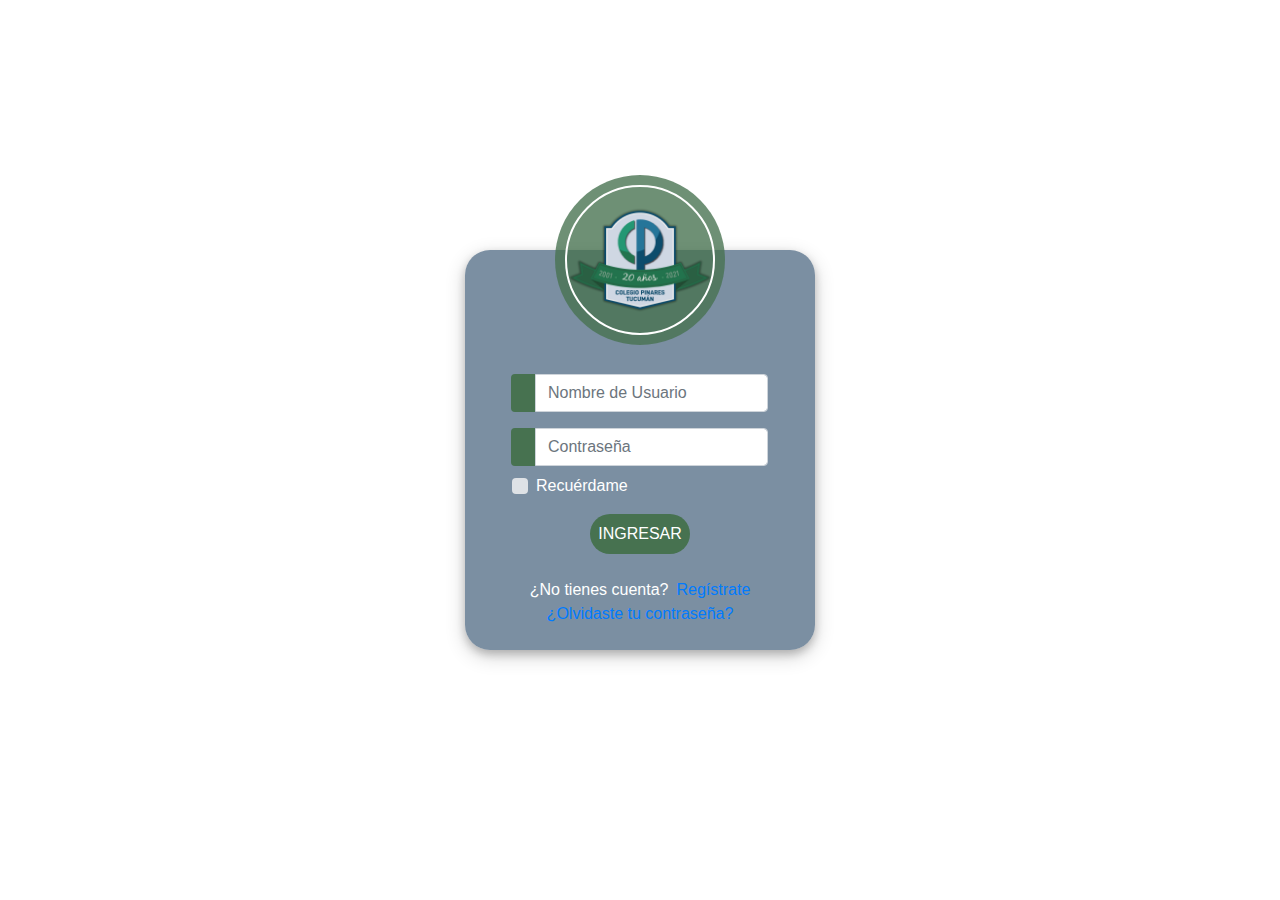
<file: login.html>
<link href="//maxcdn.bootstrapcdn.com/bootstrap/4.1.1/css/bootstrap.min.css" rel="stylesheet" id="bootstrap-css">
<script src="//maxcdn.bootstrapcdn.com/bootstrap/4.1.1/js/bootstrap.min.js"></script>
<script src="//cdnjs.cloudflare.com/ajax/libs/jquery/3.2.1/jquery.min.js"></script>

<!DOCTYPE html>
<html>
<head>
    <link rel="shortcut icon" href="./img/logo.png" />
    <title>Colegio Pinares Tucumán</title>
	<link rel="stylesheet" href="https://stackpath.bootstrapcdn.com/bootstrap/4.1.3/css/bootstrap.min.css" integrity="sha384-MCw98/SFnGE8fJT3GXwEOngsV7Zt27NXFoaoApmYm81iuXoPkFOJwJ8ERdknLPMO" crossorigin="anonymous">
	<script src="https://ajax.googleapis.com/ajax/libs/jquery/3.3.1/jquery.min.js"></script>
    <link rel="stylesheet" href="./css/styles.css" />
</head>

<body id="loginBody">
	<div class="container h-100">
		<div class="d-flex justify-content-center h-100">
			<div class="userLoginCard">
				<div class="d-flex justify-content-center">
					<div class="loginLogoContainer">
						<img src="./img/logoLogin.png" class="loginLogo" alt="Logo">
					</div>
				</div>
				<div class="d-flex justify-content-center formContainer">
					<form>
						<div class="input-group mb-3">
							<div class="input-group-append">
								<span class="input-group-text"><i class="fas fa-user"></i></span>
							</div>
							<input type="text" name="" class="form-control input_user" value="" placeholder="Nombre de Usuario">
						</div>
						<div class="input-group mb-2">
							<div class="input-group-append">
								<span class="input-group-text"><i class="fas fa-key"></i></span>
							</div>
							<input type="password" name="" class="form-control input_pass" value="" placeholder="Contraseña">
						</div>
						<div class="form-group">
							<div class="custom-control custom-checkbox">
								<input type="checkbox" class="custom-control-input" id="customControlInline">
								<label class="custom-control-label" for="customControlInline">Recuérdame</label>
							</div>
						</div>
							<div class="d-flex justify-content-center mt-3 loginContainer">
				 	<button type="button" id="loginButton" name="loginButton"><a>INGRESAR</a></button>
				   </div>
					</form>
				</div>
		
				<div class="mt-4">
					<div class="d-flex justify-content-center links">
						¿No tienes cuenta? <a href="#" class="ml-2">Regístrate</a>
					</div>
					<div class="d-flex justify-content-center links">
						<a href="#">¿Olvidaste tu contraseña?</a>
					</div>
				</div>
			</div>
		</div>
	</div>
</body>
</html>
</file>
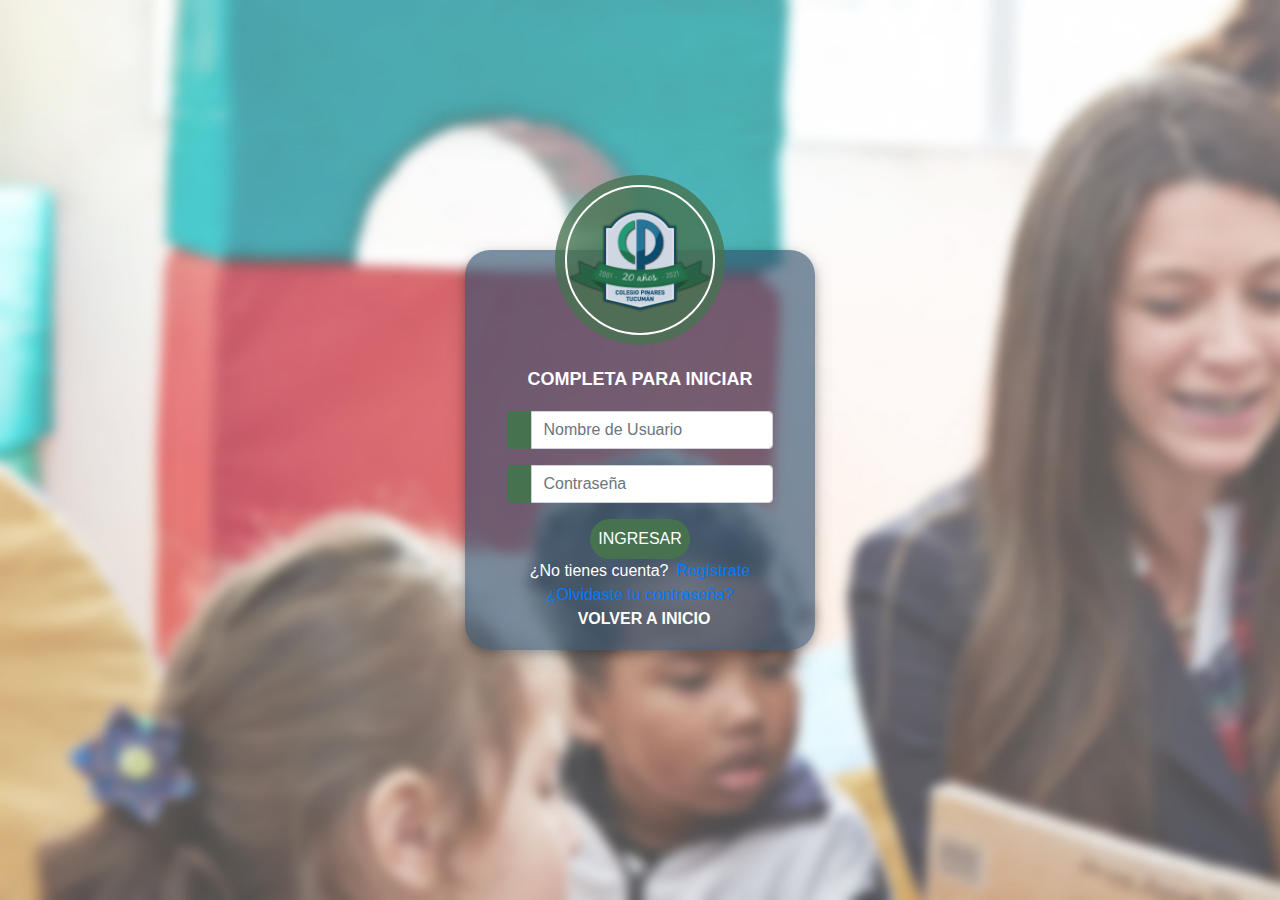
<file: login/login.html>
<link
  href="//maxcdn.bootstrapcdn.com/bootstrap/4.1.1/css/bootstrap.min.css"
  rel="stylesheet"
  id="bootstrap-css"
/>
<script src="//maxcdn.bootstrapcdn.com/bootstrap/4.1.1/js/bootstrap.min.js"></script>
<script src="//cdnjs.cloudflare.com/ajax/libs/jquery/3.2.1/jquery.min.js"></script>

<!DOCTYPE html>
<html lang="en">
  <head>
    <meta charset="UTF-8" />
    <meta http-equiv="X-UA-Compatible" content="IE=edge" />
    <meta name="viewport" content="width=device-width, initial-scale=1.0" />
    <title>Colegio Pinares Tucumán</title>
    <script src="login.js" defer></script>
    <script src="../index.js" defer></script>
    <link rel="stylesheet" href="../css/styles.css" />
    <link rel="shortcut icon" href="../img/logo.png" />
  </head>

  <body id="formBody">
    <div class="container h-100">
      <div class="d-flex justify-content-center h-100">
        <div class="userLoginCard">
          <div class="d-flex justify-content-center">
            <div class="loginLogoContainer">
              <img src="../img/logoLogin.png" class="loginLogo" alt="Logo" />
            </div>
          </div>
          <div class="d-flex justify-content-center formContainer">
            <form>
              <h1 class="mt-0" id="registerFormTitle" name="registerFormTitle">
                COMPLETA PARA INICIAR
              </h1>
              <div class="input-group mb-3">
                <div class="input-group-append">
                  <span class="input-group-text"
                    ><i class="fas fa-user"></i
                  ></span>
                </div>
                <input
                  type="text"
                  id="userName"
                  name="userName"
                  class="form-control input_user"
                  placeholder="Nombre de Usuario"
                  required
                  minlength="8"
                  maxlength="12"
                  pattern="[A-Za-z0-9]+"
                />
              </div>
              <div class="input-group mb-2">
                <div class="input-group-append">
                  <span class="input-group-text"
                    ><i class="fas fa-key"></i
                  ></span>
                </div>
                <input
                  type="password"
                  id="password"
                  name="password"
                  class="form-control input_pass"
                  placeholder="Contraseña"
                  required
				  minlength="8"
                  maxlength="12"
                  pattern="[A-Za-z0-9]+"
                />
              </div>
              <div class="form-group">

              </div>
              <div class="d-flex justify-content-center mt-3 loginContainer">
                <button
                  type="submit"
                  id="loginButton"
                  name="loginButton"
                  onclick="login()"
                >
                  <a>INGRESAR</a>
                </button>
              </div>
            </form>
          </div>

          <div class="mt-0">
            <div class="d-flex justify-content-center links">
              ¿No tienes cuenta?
              <a href="../register/register.html" class="ml-2">Regístrate</a>
            </div>
            <div class="d-flex justify-content-center links">
              <a href="#">¿Olvidaste tu contraseña?</a>
            </div>
            <div class="d-flex justify-content-center links">
              <a
                href="../index.html"
                class="ml-2"
                id="backToHome"
                name="backToHome"
                >VOLVER A INICIO</a
              >
            </div>
          </div>
        </div>
      </div>
    </div>
  </body>
</html>
</file>
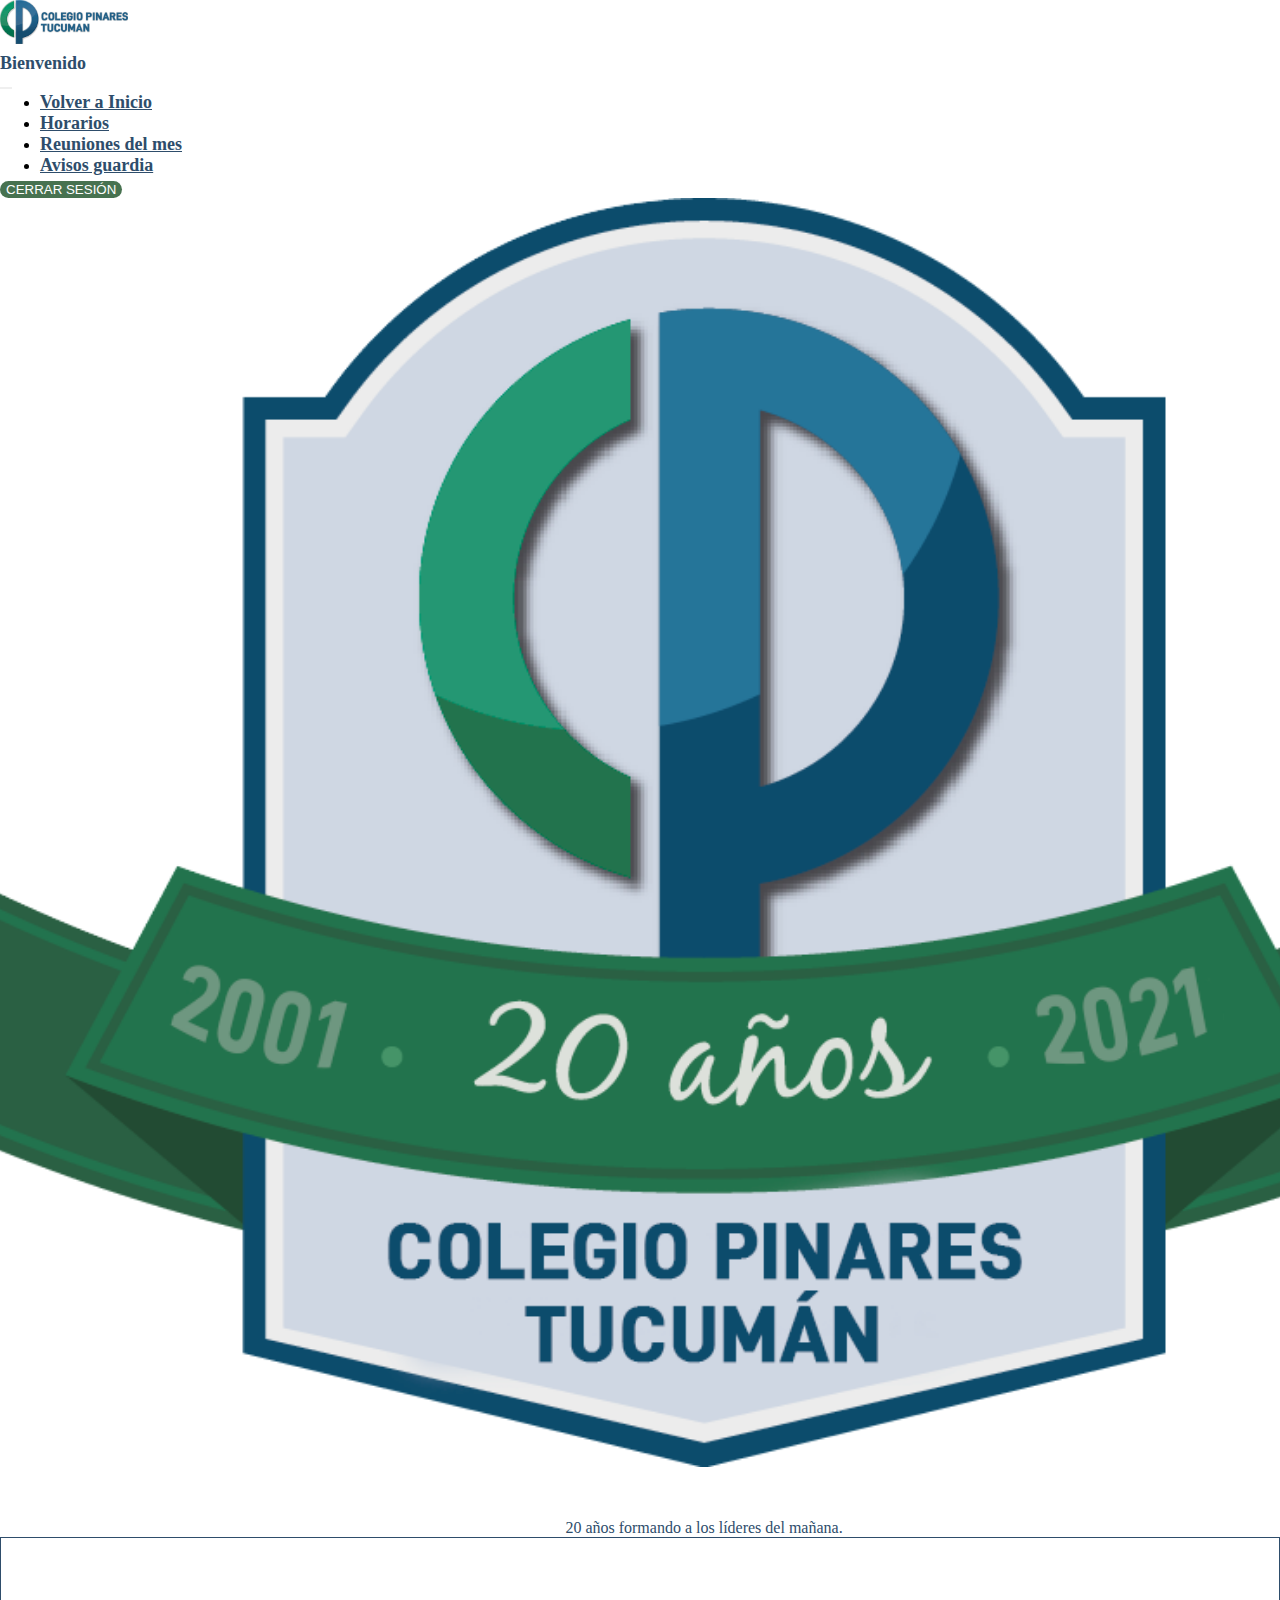
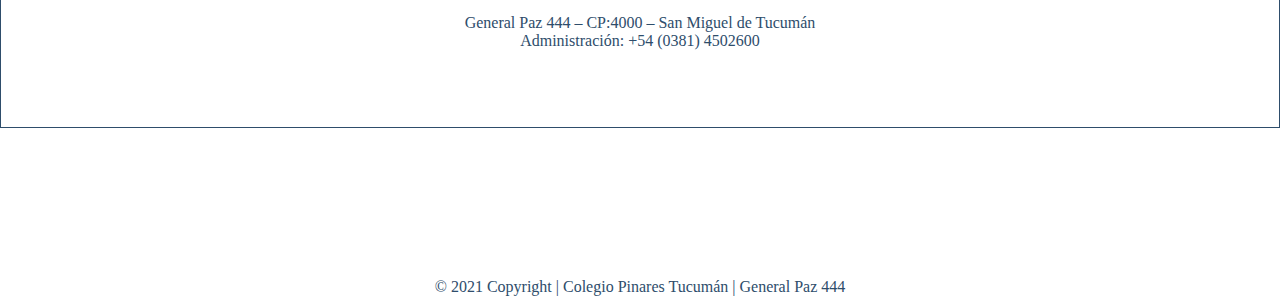
<file: nonTeaching/nonTeaching.html>
<!DOCTYPE html>
<html lang="en">
<head>
    <meta charset="UTF-8">
    <meta http-equiv="X-UA-Compatible" content="IE=edge">
    <meta name="viewport" content="width=device-width, initial-scale=1.0">
    <script src="nonTeaching.html" defer></script>
	<script src="../index.js" defer></script>
    <script defer>
        function logOut() {
          localStorage.removeItem('loggedUser')
          window.location.assign('../login/login.html')
        }
      </script>
    <link rel="shortcut icon" href="./img/logo.png" />
    <title>Colegio Pinares Tucumán</title>
    <link rel="stylesheet" href="../css/styles.css" />
    <link href="https://cdn.jsdelivr.net/npm/bootstrap@5.0.2/dist/css/bootstrap.min.css" rel="stylesheet"
    integrity="sha384-EVSTQN3/azprG1Anm3QDgpJLIm9Nao0Yz1ztcQTwFspd3yD65VohhpuuCOmLASjC" crossorigin="anonymous" />
  <link rel="stylesheet" href="https://cdnjs.cloudflare.com/ajax/libs/font-awesome/5.15.3/css/all.min.css"
    integrity="sha512-iBBXm8fW90+nuLcSKlbmrPcLa0OT92xO1BIsZ+ywDWZCvqsWgccV3gFoRBv0z+8dLJgyAHIhR35VZc2oM/gI1w=="
    crossorigin="anonymous" referrerpolicy="no-referrer" />
    <link href="https://cdn.jsdelivr.net/npm/bootstrap@5.0.1/dist/css/bootstrap.min.css" rel="stylesheet" integrity="sha384-+0n0xVW2eSR5OomGNYDnhzAbDsOXxcvSN1TPprVMTNDbiYZCxYbOOl7+AMvyTG2x" crossorigin="anonymous">
</head>

<body>
    <main>
        <header>
              <!-- Start-Navbar -->
  <nav class="navbar navbar-expand-lg shadow fixed-top py-2   bg-light ">
    <div class="container-fluid ">
      <img src="../img/logo-navbar.png" class="image-fluid" id="navbarLogo" alt="navbarLogo">
      <p class="ms-4" id="navbarText" name="navbarText">Bienvenido</p>
      <button class="navbar-toggler navbar-light" type="button " data-bs-toggle="collapse" data-bs-target="#navbarSupportedContent"
        aria-controls="navbarSupportedContent" aria-expanded="false" aria-label="Toggle navigation">
        <span class="navbar-toggler-icon"></span>
      </button>
      <div class="collapse navbar-collapse me-0" id="navbarSupportedContent">
        <ul class="navbar-nav ms-auto my-2 my-lg-0">
          <li class=" nav-item  ms-xs-0 ms-sm-0 ms-md-0 ms-lg-5 ms-xl-5   ">
            <a class="nav-link active " id="navbarText" name="navbarText" aria-current="page" href="../index.html">Volver a Inicio</a>
          </li>
          <li class="nav-item ">
            <a class="nav-link active" id="navbarText" name="navbarText" aria-current="page" href="#institutional">Horarios</a>
          </li>
          <li class="nav-item">
            <a class="nav-link active" id="navbarText" name="navbarText" href="#news">Reuniones del mes</a>
          </li>
          <li class="nav-item">
            <a class="nav-link active" id="navbarText" name="navbarText" href="#contactForm">Avisos guardia</a>
          </li>
        </ul>
        <form class="d-flex">

          <button type="button" class="btn ms-2" id="navbarButton" name="navbarButton" onclick="logOut()">
          <a>CERRAR SESIÓN</a>
        </button>
        </form>
      </div>
    </div>
    </div>
  </nav>
  <!-- End-Navbar -->
        </header>    
    </main>

    <!-- Start Footer -->
  <footer class="bg-light shadow border" style="left: 0; right: 0;">
    <div class="row container-fluid">
      <!-- Start Grid column -->
      <div class="col-md-3 col-lg-3 col-xl-3 mx-auto mb-4 mt-5">
        <div>
          <!-- Content -->
          <img src="../img/logoPinariesColor.png" class="image-fluid" id="logoFooter" alt="logoFooter">
          <p id="SchoolSlogan" name="SchoolSlogan">
            20 años formando a los líderes del mañana.
          </p>
        </div>
      </div>
      <!-- End Grid column -->

      <!-- Start Grid column -->
      <div
        class="col-md-2 col-lg-2 mt-5 col-xl-3 mx-auto text-center mb-4 d-flex justify-content-center align-items-center" id="address" name="address">
        <!-- Social media -->
        <div id="contactInfo" name="contactInfo">
          <p class="me-2" id="footerText" name="footerText">
            <i class="fas fa-map-marker-alt ms-2 me-1"></i>
            General Paz 444 – CP:4000 – San Miguel de Tucumán
          </p>
          <p class="me-2" id="footerText" name="footerText">
            <i class="fas fa-phone-alt ms-2 me-1" ></i>
            Administración: +54 (0381) 4502600
          </p>
          <section class="mb-4">

            <!-- Facebook -->
            <a class="btn btn-link btn-floating btn-lg"  id="socialFooter" name="socialFooter" href="http://facebook.com" target="_blank"
              role="button" data-mdb-ripple-color="dark"><i class="fab fa-facebook-f"></i></a>

            <!-- Twitter -->
            <a class="btn btn-link btn-floating btn-lg" id="socialFooter" name="socialFooter" href="http://twitter.com" target="_blank"
              role="button" data-mdb-ripple-color="dark"><i class="fab fa-twitter"></i></a>

            <!-- Youtube -->
            <a class="btn btn-link btn-floating btn-lg" id="socialFooter" name="socialFooter" href="http://youtube.com" target="_blank"
              role="button" data-mdb-ripple-color="dark"><i class="fab fa-youtube"></i></a>

            <!-- Instagram -->
            <a class="btn btn-link btn-floating btn-lg" id="socialFooter" name="socialFooter" href="http://instagram.com" target="_blank"
              role="button" data-mdb-ripple-color="dark"><i class="fab fa-instagram"></i></a>
          </section>
        </div>
      </div>
      <!-- End Grid column -->

      <!-- Start Grid column -->
      <div class="col-md-3 col-lg-2 col-xl-3 mx-auto mb-4 mt-5 d-flex justify-content-center align-items-center">
        <!-- Google Map -->
        <iframe id="schoolMap" name="schoolMap"
          src="https://www.google.com/maps/embed?pb=!1m18!1m12!1m3!1d3560.1047253960746!2d-65.20744758439048!3d-26.83662119649984!2m3!1f0!2f0!3f0!3m2!1i1024!2i768!4f13.1!3m3!1m2!1s0x94225c0f17e3bd0f%3A0x4a08ecdc38226349!2sGral.%20Paz%20444%2C%20San%20Miguel%20de%20Tucum%C3%A1n%2C%20Tucum%C3%A1n!5e0!3m2!1ses-419!2sar!4v1625334380247!5m2!1ses-419!2sar"
          style="border:0;" allowfullscreen="" loading="lazy">
        </iframe>
      </div>
      <!-- End Grid column -->
    </div>
    </div>

    <!-- Start Copyright -->
    <div class="text-center p-2 bg-light" id="footerText" name=""footerText"">
      © 2021 Copyright | Colegio Pinares Tucumán | General Paz 444
    </div>
    <!-- End Copyright -->
  </footer>
  <!-- End Footer -->
      <!--Js for bootstrap-->           
    <script src="https://cdn.jsdelivr.net/npm/bootstrap@5.0.1/dist/js/bootstrap.bundle.min.js" integrity="sha384-gtEjrD/SeCtmISkJkNUaaKMoLD0//ElJ19smozuHV6z3Iehds+3Ulb9Bn9Plx0x4" crossorigin="anonymous"></script>
    <!--Js for bootstrap-->    
</body>

</html>
</file>
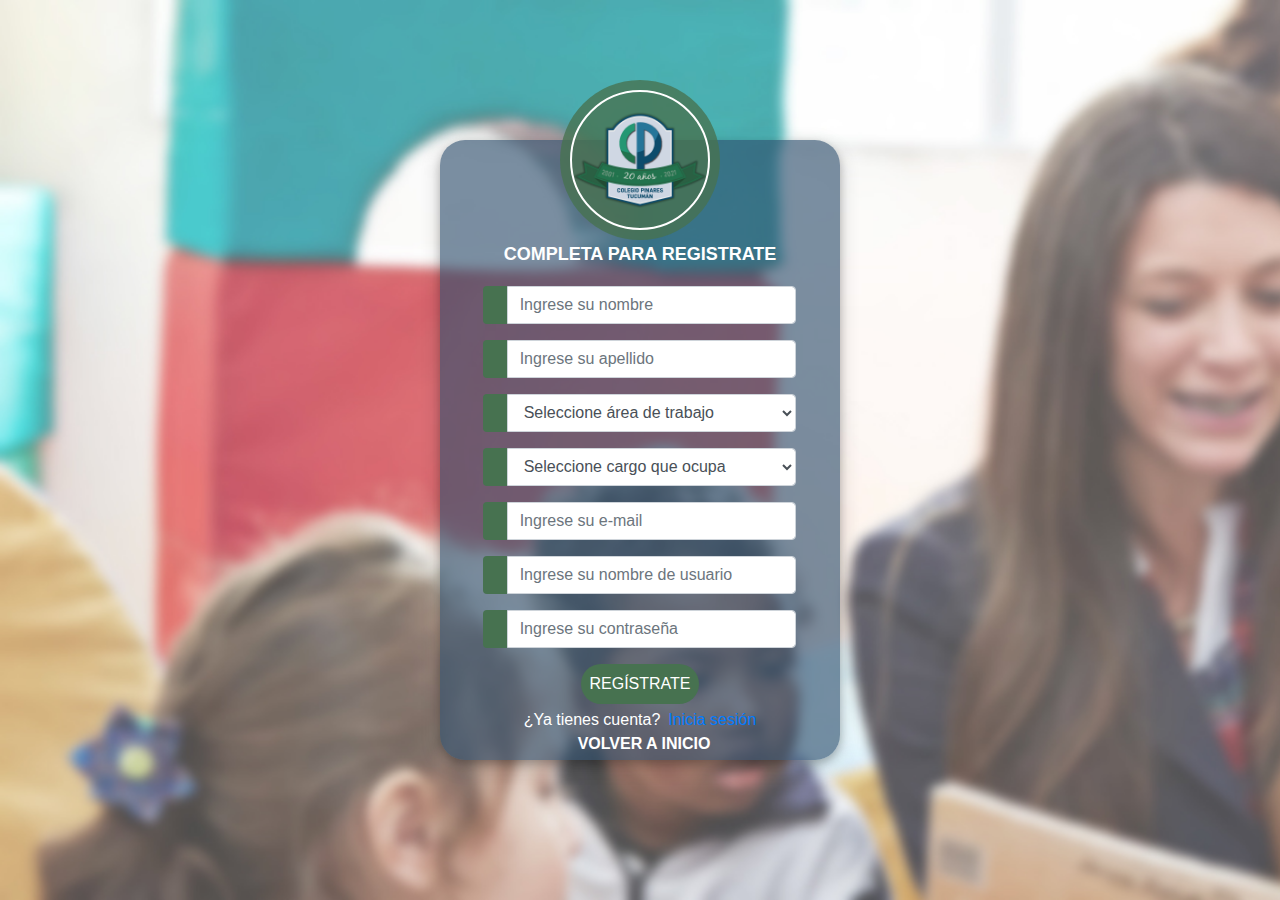
<file: register/register.html>
<script src="//cdnjs.cloudflare.com/ajax/libs/jquery/3.2.1/jquery.min.js"></script>
    <link
      href="//maxcdn.bootstrapcdn.com/bootstrap/4.1.1/css/bootstrap.min.css"
      rel="stylesheet"
      id="bootstrap-css"
    />
    <script src="//maxcdn.bootstrapcdn.com/bootstrap/4.1.1/js/bootstrap.min.js"></script>
    <!doctype html>
    <html lang="en">
      <head>
        <meta charset="utf-8">
        <meta name="viewport" content="width=device-width, initial-scale=1">
    <link rel="shortcut icon" href="../img/logo.png" />
    <script src="register.js" defer></script>
    <script src="../index.js" defer></script>
    <title>Regístrate en Colegio Pinares Tucumán</title>
    <link rel="stylesheet" href="../css/styles.css" />
  </head>

  <body id="formBody">
    <div class="container h-100">
      <div class="d-flex justify-content-center h-100">
        <div class="userRegisterCard">
          <div class="d-flex justify-content-center">
            <div class="registerLogoContainer">
              <img src="../img/logoLogin.png" class="registerLogo" alt="Logo" />
            </div>
          </div>
          <div class="d-flex justify-content-center formContainer">
            <form>
              <h1 class="mt-0" id="registerFormTitle" name="registerFormTitle">
                COMPLETA PARA REGISTRATE
              </h1>
              <div class="input-group mb-3">
                <div class="input-group-append">
                  <span class="input-group-text"
                    ><i class="fas fa-user"></i
                  ></span>
                </div>
                <input
                  type="text"
                  id="name"
                  name="name"
                  class="form-control input_user"
                  placeholder="Ingrese su nombre"
                  required
                  maxlength="12"
                />
              </div>
              <div class="input-group mb-3">
                <div class="input-group-append">
                  <span class="input-group-text"
                    ><i class="fas fa-user"></i
                  ></span>
                </div>
                <input
                  type="text"
                  id="lastName"
                  name="lastName"
                  class="form-control input_user"
                  placeholder="Ingrese su apellido"
                  required
                  maxlength="12"
                />
              </div>
              <div class="input-group mb-3">
                <div class="input-group-append">
                  <span class="input-group-text"
                    ><i class="fas fa-user"></i
                  ></span>
                </div>
                <select
                  id="area"
                  name="area"
                  class="form-control input_user"
                  required
                >
                  <option value="">Seleccione área de trabajo</option>
                  <option value="Docente">Docente</option>
                  <option value="No Docente">No Docente</option>
                </select>
              </div>
              <div class="input-group mb-3">
                <div class="input-group-append">
                  <span class="input-group-text"
                    ><i class="fas fa-user"></i
                  ></span>
                </div>
                <select
                  id="position"
                  name="position"
                  class="form-control input_user"
                  required
                >
                  <option value="">Seleccione cargo que ocupa</option>
                  <option value="Profesor titular">Profesor titular</option>
                  <option value="Profesor suplente">Profesor suplente</option>
                  <option value="Personal de limpieza">Personal de limpieza</option>
                  <option value="Administración">Administración</option>
                </select>
              </div>
              <div class="input-group mb-3">
                <div class="input-group-append">
                  <span class="input-group-text"
                    ><i class="fas fa-user"></i
                  ></span>
                </div>
                <input
                  type="email"
                  id="email"
                  name="email"
                  class="form-control input_user"
                  placeholder="Ingrese su e-mail"
                  required
                />
              </div>
              <div class="input-group mb-3">
                <div class="input-group-append">
                  <span class="input-group-text"
                    ><i class="fas fa-user"></i
                  ></span>
                </div>
                <input
                  type="text"
                  id="userName"
                  name="userName"
                  class="form-control input_user"
                  placeholder="Ingrese su nombre de usuario"
                  required
                  minlength="8"
                  maxlength="12"
                  pattern="[A-Za-z0-9]+"
                />
              </div>
              <div class="input-group mb-2">
                <div class="input-group-append">
                  <span class="input-group-text"
                    ><i class="fas fa-key"></i
                  ></span>
                </div>
                <input
                  type="password"
                  id="password"
                  name="password"
                  class="form-control input_pass"
                  value=""
                  placeholder="Ingrese su contraseña"
                  required
                  minlength="8"
                  maxlength="12"
                  pattern="[A-Za-z0-9]+"
                />
              </div>
              <div class="form-group"></div>
              <div class="d-flex justify-content-center registerContainer">
                <button
                  id="loginButton"
                  name="loginButton"
                  onclick="registerUsers()"
                >
                  <a>REGÍSTRATE</a>
                </button>
              </div>
            </form>
          </div>

          <div class="mt-1">
            <div class="d-flex justify-content-center links">
              ¿Ya tienes cuenta?
              <a href="../login/login.html" class="ml-2">Inicia sesión</a>
            </div>
            <div class="d-flex justify-content-center links">
              <a href="../index.html" class="ml-2" id="backToHome" name="backToHome">VOLVER A INICIO</a>
            </div>  
          </div>
        </div>
      </div>
    </div>
  </body>
</html>
</file>
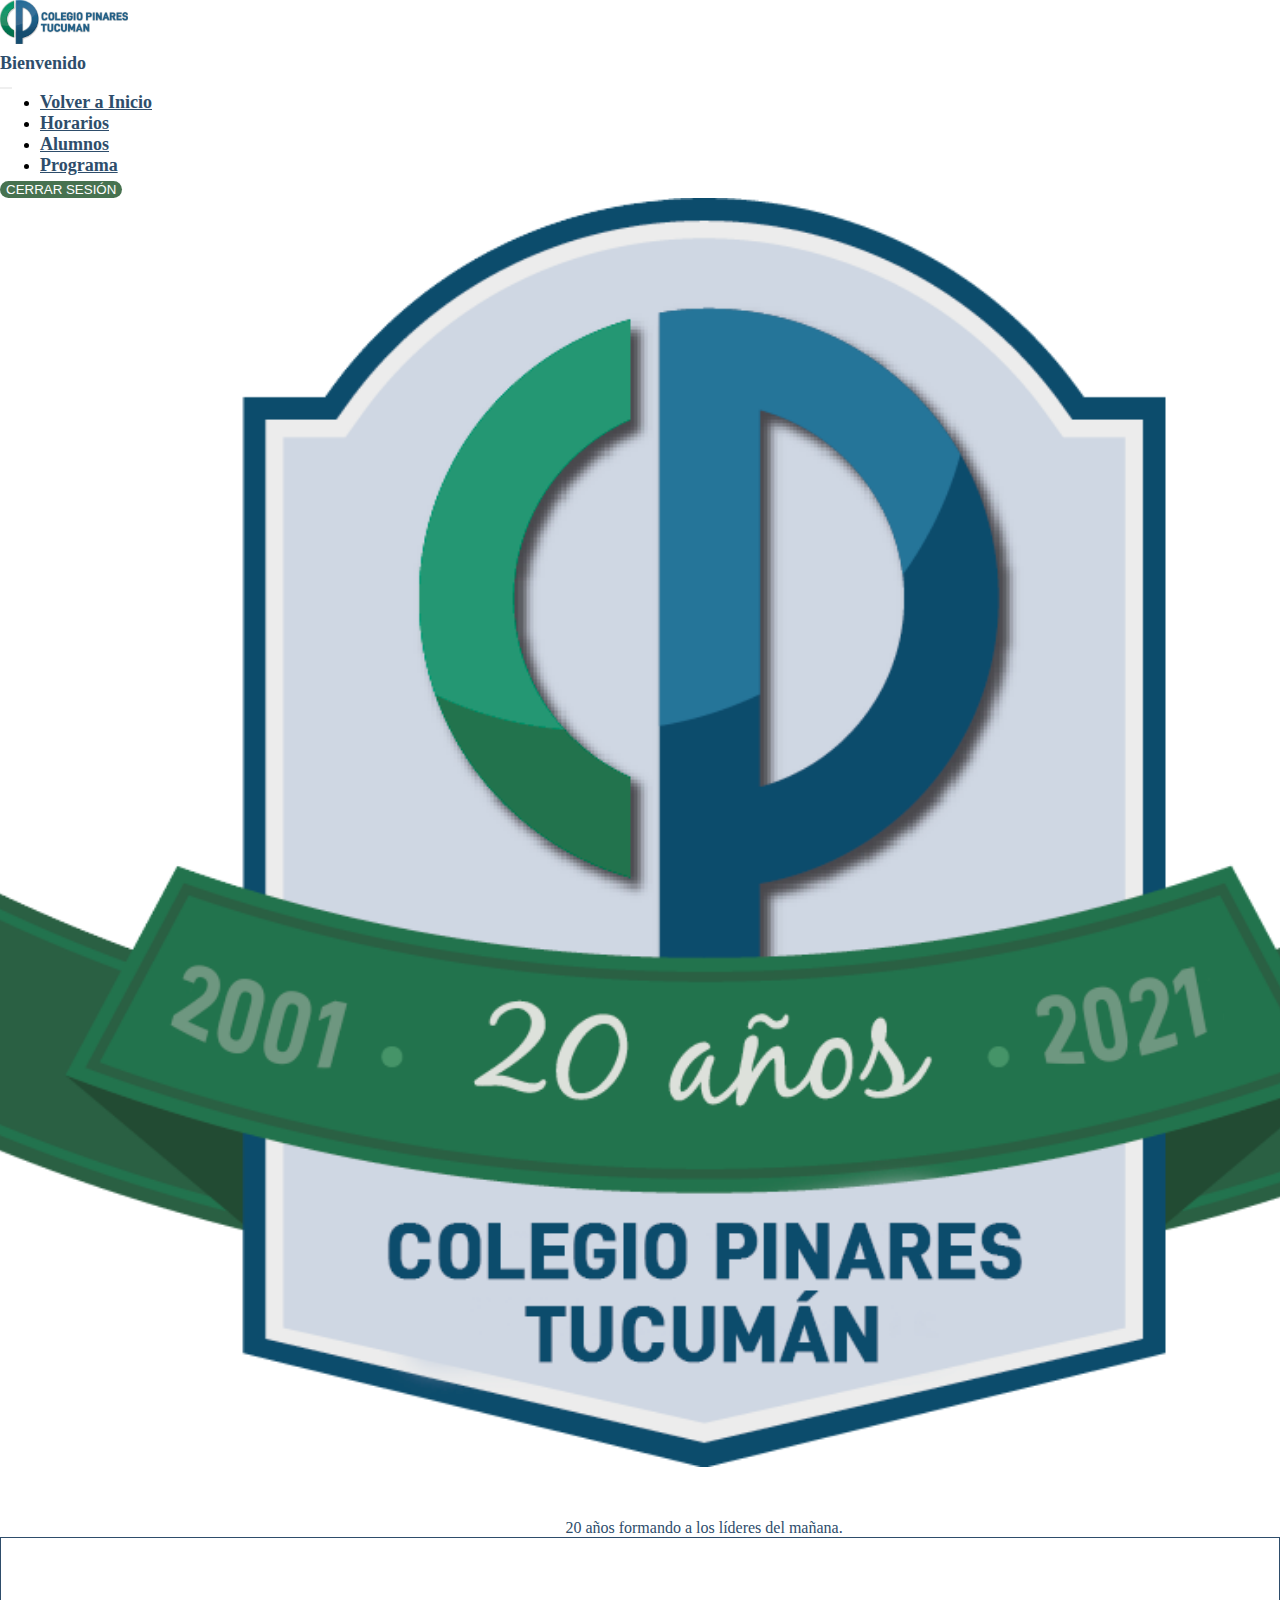
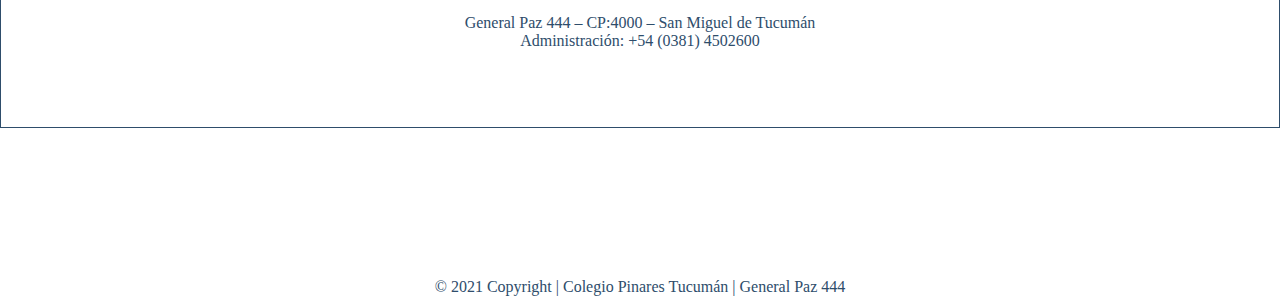
<file: teaching/teaching.html>
<!DOCTYPE html>
<html lang="en">
<head>
    <meta charset="UTF-8">
    <meta http-equiv="X-UA-Compatible" content="IE=edge">
    <meta name="viewport" content="width=device-width, initial-scale=1.0">
    <script src="teaching.html" defer></script>
	<script src="../index.js" defer></script>
    <script defer>
        function logOut() {
          localStorage.removeItem('loggedUser')
          window.location.assign('../login/login.html')
        }
        function nombrar() {
          document.getElementById("navbarText").innerHTML = localStorage.getItem("loggedUser");
        }
      </script>
    <link rel="shortcut icon" href="./img/logo.png" />
    <title>Colegio Pinares Tucumán</title>
    <link rel="stylesheet" href="../css/styles.css" />
    <link href="https://cdn.jsdelivr.net/npm/bootstrap@5.0.2/dist/css/bootstrap.min.css" rel="stylesheet"
    integrity="sha384-EVSTQN3/azprG1Anm3QDgpJLIm9Nao0Yz1ztcQTwFspd3yD65VohhpuuCOmLASjC" crossorigin="anonymous" />
  <link rel="stylesheet" href="https://cdnjs.cloudflare.com/ajax/libs/font-awesome/5.15.3/css/all.min.css"
    integrity="sha512-iBBXm8fW90+nuLcSKlbmrPcLa0OT92xO1BIsZ+ywDWZCvqsWgccV3gFoRBv0z+8dLJgyAHIhR35VZc2oM/gI1w=="
    crossorigin="anonymous" referrerpolicy="no-referrer" />
    <link href="https://cdn.jsdelivr.net/npm/bootstrap@5.0.1/dist/css/bootstrap.min.css" rel="stylesheet" integrity="sha384-+0n0xVW2eSR5OomGNYDnhzAbDsOXxcvSN1TPprVMTNDbiYZCxYbOOl7+AMvyTG2x" crossorigin="anonymous">
</head>

<body>
    <main>
        <header>
              <!-- Start-Navbar -->
  <nav class="navbar navbar-expand-lg shadow fixed-top py-2   bg-light ">
    <div class="container-fluid ">
      <img src="../img/logo-navbar.png" class="image-fluid" id="navbarLogo" alt="navbarLogo">
      <p class="ms-4" id="navbarText" name="navbarText">Bienvenido</p>
      <button class="navbar-toggler navbar-light" type="button " data-bs-toggle="collapse" data-bs-target="#navbarSupportedContent"
        aria-controls="navbarSupportedContent" aria-expanded="false" aria-label="Toggle navigation">
        <span class="navbar-toggler-icon"></span>
      </button>
      <div class="collapse navbar-collapse me-0" id="navbarSupportedContent">
        <ul class="navbar-nav ms-auto my-2 my-lg-0">
          <li class=" nav-item  ms-xs-0 ms-sm-0 ms-md-0 ms-lg-5 ms-xl-5   ">
            <a class="nav-link active " id="navbarText" name="navbarText" aria-current="page" href="../index.html">Volver a Inicio</a>
          </li>
          <li class="nav-item ">
            <a class="nav-link active" id="navbarText" name="navbarText" aria-current="page" href="#institutional">Horarios</a>
          </li>
          <li class="nav-item">
            <a class="nav-link active" id="navbarText" name="navbarText" href="#news">Alumnos</a>
          </li>
          <li class="nav-item">
            <a class="nav-link active" id="navbarText" name="navbarText" href="#contactForm">Programa</a>
          </li>
        </ul>
        <form class="d-flex">

          <button type="button" class="btn ms-2" id="navbarButton" name="navbarButton" onclick="logOut()">
          <a>CERRAR SESIÓN</a>
        </button>
        </form>
      </div>
    </div>
    </div>
  </nav>
  <!-- End-Navbar -->
        </header>    
    </main>

    <!-- Start Footer -->
  <footer class="bg-light shadow border" style="left: 0; right: 0;">
    <div class="row container-fluid">
      <!-- Start Grid column -->
      <div class="col-md-3 col-lg-3 col-xl-3 mx-auto mb-4 mt-5">
        <div>
          <!-- Content -->
          <img src="../img/logoPinariesColor.png" class="image-fluid" id="logoFooter" alt="logoFooter">
          <p id="SchoolSlogan" name="SchoolSlogan">
            20 años formando a los líderes del mañana.
          </p>
        </div>
      </div>
      <!-- End Grid column -->

      <!-- Start Grid column -->
      <div
        class="col-md-2 col-lg-2 mt-5 col-xl-3 mx-auto text-center mb-4 d-flex justify-content-center align-items-center" id="address" name="address">
        <!-- Social media -->
        <div id="contactInfo" name="contactInfo">
          <p class="me-2" id="footerText" name="footerText">
            <i class="fas fa-map-marker-alt ms-2 me-1"></i>
            General Paz 444 – CP:4000 – San Miguel de Tucumán
          </p>
          <p class="me-2" id="footerText" name="footerText">
            <i class="fas fa-phone-alt ms-2 me-1" ></i>
            Administración: +54 (0381) 4502600
          </p>
          <section class="mb-4">

            <!-- Facebook -->
            <a class="btn btn-link btn-floating btn-lg"  id="socialFooter" name="socialFooter" href="http://facebook.com" target="_blank"
              role="button" data-mdb-ripple-color="dark"><i class="fab fa-facebook-f"></i></a>

            <!-- Twitter -->
            <a class="btn btn-link btn-floating btn-lg" id="socialFooter" name="socialFooter" href="http://twitter.com" target="_blank"
              role="button" data-mdb-ripple-color="dark"><i class="fab fa-twitter"></i></a>

            <!-- Youtube -->
            <a class="btn btn-link btn-floating btn-lg" id="socialFooter" name="socialFooter" href="http://youtube.com" target="_blank"
              role="button" data-mdb-ripple-color="dark"><i class="fab fa-youtube"></i></a>

            <!-- Instagram -->
            <a class="btn btn-link btn-floating btn-lg" id="socialFooter" name="socialFooter" href="http://instagram.com" target="_blank"
              role="button" data-mdb-ripple-color="dark"><i class="fab fa-instagram"></i></a>
          </section>
        </div>
      </div>
      <!-- End Grid column -->

      <!-- Start Grid column -->
      <div class="col-md-3 col-lg-2 col-xl-3 mx-auto mb-4 mt-5 d-flex justify-content-center align-items-center">
        <!-- Google Map -->
        <iframe id="schoolMap" name="schoolMap"
          src="https://www.google.com/maps/embed?pb=!1m18!1m12!1m3!1d3560.1047253960746!2d-65.20744758439048!3d-26.83662119649984!2m3!1f0!2f0!3f0!3m2!1i1024!2i768!4f13.1!3m3!1m2!1s0x94225c0f17e3bd0f%3A0x4a08ecdc38226349!2sGral.%20Paz%20444%2C%20San%20Miguel%20de%20Tucum%C3%A1n%2C%20Tucum%C3%A1n!5e0!3m2!1ses-419!2sar!4v1625334380247!5m2!1ses-419!2sar"
          style="border:0;" allowfullscreen="" loading="lazy">
        </iframe>
      </div>
      <!-- End Grid column -->
    </div>
    </div>

    <!-- Start Copyright -->
    <div class="text-center p-2 bg-light" id="footerText" name=""footerText"">
      © 2021 Copyright | Colegio Pinares Tucumán | General Paz 444
    </div>
    <!-- End Copyright -->
  </footer>
  <!-- End Footer -->
      <!--Js for bootstrap-->           
    <script src="https://cdn.jsdelivr.net/npm/bootstrap@5.0.1/dist/js/bootstrap.bundle.min.js" integrity="sha384-gtEjrD/SeCtmISkJkNUaaKMoLD0//ElJ19smozuHV6z3Iehds+3Ulb9Bn9Plx0x4" crossorigin="anonymous"></script>
    <!--Js for bootstrap-->    
</body>

</html>
</file>
<file: css/styles.css>
* {
  margin: 0;
  border: 0;
  box-sizing: border-box;
}

#card-title {
  text-decoration: none;
  color: #2e4d6b;
}

#card-title:hover {
  color: #477250;
}

#card-text {
  font-style: italic;
}
/*------- Titulos secciones -------*/

#sectionTitle {
  color: #2e4d6b;
}

@media (min-width: 320px) {
  #sectionTitle {
    margin-left: 4%;
    margin-top: 1%;
    margin-bottom: 0%;
    font-size: 25px;
    font-weight: 700;
  }
}

@media (min-width: 375px) {
  #sectionTitle {
    margin-left: 4%;
    margin-top: 1%;
    margin-bottom: 0%;
    font-size: 30px;
    font-weight: 700;
  }
}

@media (min-width: 768px) {
  #sectionTitle {
    margin-left: 2%;
    margin-top: 1%;
    margin-bottom: 0%;
    font-size: 30px;
    font-weight: 700;
  }
}

@media (min-width: 1024px) {
  #sectionTitle {
    margin-left: 1%;
    margin-top: 1%;
    margin-bottom: 0%;
    font-size: 30px;
    font-weight: 700;
  }
}

@media (min-width: 1440px) {
  #sectionTitle {
    margin-left: 0.9%;
    margin-top: 1%;
    margin-bottom: 0%;
    font-size: 35px;
    font-weight: 700;
  }
}

h1 {
  margin-top: 5px;
  font-size: 18px;
  font-weight: bold;
  margin: 20px;
  color: #2e4d6b;
}

#contactForm {
  background: url("https://www.flacsi.net/wp-content/uploads/2012/01/Vista-frontal-bloque-secundaria-scaled.jpg");
  background-attachment: fixed;
  background-repeat: no-repeat;
  position: relative;
  background-size: cover;
  background-position: center center;
}

#enviarButton {
  background-color: #2e4d6b;
  color: white;
  font-weight: 500;
  border-style: solid 5px;
  margin-top: 10px;
  color: white;
  border-radius: 50px;
  margin: 15px;
  padding-left: 10px;
}

/*------- Footer -------*/

#footerText,
#socialFooter {
  color: #2e4d6b;
  font-weight: 500;
  text-align: center;
}

#contactInfo {
  border: 1px solid #2e4d6b;
  padding: 2%;
}

/*-------- Logo, slogan e info de contacto colegio en Footer --------*/

@media (min-width: 320px) {
  #logoFooter {
    display: flex;
    align-items: center;
    margin-left: 17%;
    margin-right: 10%;
    width: 75%;
    height: auto;
  }

  #SchoolSlogan {
    color: #2e4d6b;
    font-weight: 500;
    text-align: center;
    margin-left: 10%;
    padding-top: 4%;
  }

  #contactInfo {
    margin-left: 11%;
    margin-right: 0%;
  }
}

@media (min-width: 375px) {
  #logoFooter {
    display: flex;
    align-items: center;
    margin-left: 15%;
    margin-right: 18%;
    width: 80%;
    height: auto;
  }
}

@media (min-width: 425px) {
  #logoFooter {
    display: flex;
    align-items: center;
    width: 85%;
    margin-left: 12%;
    margin-right: 18%;
    height: auto;
  }
}

@media (min-width: 768px) {
  #logoFooter {
    display: flex;
    align-items: center;
    margin-left: -15%;
    margin-right: 0%;
    width: 140%;
    height: auto;
  }

  #contactInfo {
    margin-left: 0%;
    margin-right: 0%;
    padding: 6%;
  }
}

@media (min-width: 1024px) {
  #logoFooter {
    display: flex;
    align-items: center;
    width: 140%;
    height: auto;
  }
}

@media (min-width: 1440px) {
  #logoFooter {
    display: flex;
    align-items: center;
    margin-left: -15%;
    margin-right: 0%;
    margin-top: 0%;
    width: 90%;
    height: auto;
  }

  #SchoolSlogan {
    color: #2e4d6b;
    font-weight: 500;
    text-align: left;
    margin-left: 0%;
    padding-top: 2%;
  }
}

/*-------- Mapa en Footer --------*/

@media (min-width: 320px) {
  #schoolMap {
    display: flex;
    align-items: center;
    width: 90%;
    height: auto;
    margin-left: 19%;
    margin-right: 10%;
  }
}

@media (min-width: 375px) {
  #schoolMap {
    display: flex;
    align-items: center;
    width: 90%;
    height: auto;
  }
}

@media (min-width: 425px) {
  #schoolMap {
    display: flex;
    align-items: center;
    width: 96%;
    height: 90%;
  }
}

@media (min-width: 768px) {
  #schoolMap {
    display: flex;
    align-items: center;
    width: 120%;
    height: 90%;
  }
}

@media (min-width: 1024px) {
  #schoolMap {
    display: flex;
    align-items: center;
    width: 130%;
    height: 90%;
  }
}

@media (min-width: 1440px) {
  #schoolMap {
    display: flex;
    align-items: center;
    width: 100%;
    height: 100%;
  }
}

/*-------- Navbar --------*/

#navbarText {
  margin-top: 5px;
  font-size: 18px;
  font-weight: bold;
  margin-bottom: 0px;
  color: #2e4d6b;
}

#navbarButton {
  background-color: #477250;
  border-radius: 50px;
  border-style: solid 5px #2e4d6b;
  margin-top: 5px;
}

#navbarButton a {
  color: white;
  font-weight: 500;
  text-decoration: none;
}

@media (min-width: 320px) {
  #navbarLogo {
    width: 45%;
  }
}

@media (min-width: 768px) {
  #navbarLogo {
    width: 15%;
  }
}

@media (min-width: 1024px) {
  #navbarLogo {
    width: 10%;
  }
}

@media (min-width: 1440px) {
  #navbarLogo {
    width: 10%;
  }
}

/*-------- Carousel --------*/

@media (min-width: 320px) {
  #homeCarousel {
    margin-top: 5%;
  }
}

@media (min-width: 425px) {
  #homeCarousel {
    margin-top: 7%;
  }
}

@media (min-width: 768px) {
  #homeCarousel {
    margin-top: 4%;
  }
}

@media (min-width: 1024px) {
  #homeCarousel {
    margin-top: 3%;
  }
}

/*------- Sección QUIENES SOMOS -------*/

@media (min-width: 320px) {
  #institutionalTitle {
    font-size: 25px;
    font-weight: bold;
    color: #477250;
    margin-bottom: 0%;
  }

  #institutionalSubTitle {
    font-size: 18px;
    font-weight: bold;
    color: rgb(58, 57, 57);
    font-style: italic;
    margin-bottom: 0%;
  }

  #institutionalCardTitle {
    font-size: 20px;
    text-transform: uppercase;
    font-weight: 750;
    color: #2e4d6b;
    margin-bottom: 2%;
    margin-top: 0%;
  }

  #institutionalContent {
    font-size: 15px;
    font-weight: 600;
    color: rgb(58, 57, 57);
    margin-top: 3%;
    text-align: left;
  }
}

@media (min-width: 425px) {
  #institutionalCardTitle {
    font-size: 22px;
    text-transform: uppercase;
    font-weight: 750;
    color: #2e4d6b;
    margin-bottom: 2%;
    margin-top: 0%;
  }
}

@media (min-width: 768px) {
  #institutionalTitle {
    font-size: 30px;
    font-weight: bold;
    color: #477250;
    margin-bottom: 0%;
  }

  #institutionalSubTitle {
    font-size: 20px;
    font-weight: bold;
    color: rgb(58, 57, 57);
    font-style: italic;
    margin-bottom: 0%;
  }

  #institutionalCardTitle {
    font-size: 25px;
    text-transform: uppercase;
    font-weight: 750;
    color: #2e4d6b;
    margin-bottom: 2%;
    margin-top: 0%;
  }

  #institutionalContent {
    font-size: 17px;
    font-weight: 600;
    color: rgb(58, 57, 57);
    margin-top: 2%;
    text-align: left;
  }
}

@media (min-width: 1440px) {
  #institutionalTitle {
    font-size: 35px;
    font-weight: bold;
    color: #477250;
    margin-bottom: 0%;
  }
}

/*------- Register ------- */
.userRegisterCard {
  height: 620px;
  width: 400px;
  margin-top: auto;
  margin-bottom: auto;
  background: #2e4d6ba1;
  position: relative;
  display: flex;
  justify-content: center;
  flex-direction: column;
  padding: 10px;
  box-shadow: 0 4px 8px 0 rgba(0, 0, 0, 0.2), 0 6px 20px 0 rgba(0, 0, 0, 0.19);
  -webkit-box-shadow: 0 4px 8px 0 rgba(0, 0, 0, 0.2),
    0 6px 20px 0 rgba(0, 0, 0, 0.19);
  -moz-box-shadow: 0 4px 8px 0 rgba(0, 0, 0, 0.2),
    0 6px 20px 0 rgba(0, 0, 0, 0.19);
  border-radius: 25px;
  font-weight: 400;
  color: white;
}
.registerLogoContainer {
  position: absolute;
  height: 160px;
  width: 160px;
  top: -60px;
  border-radius: 50%;
  background: #477250c9;
  padding: 10px;
  text-align: center;
}
.registerLogo {
  height: 140px;
  width: 140px;
  border-radius: 50%;
  border: 2px solid white;
}
.formContainer {
  margin-top: 100px;
}

.registerContainer {
  padding: 0 2rem;
}


/*------- Login ------- */

.userLoginCard {
  height: 400px;
  width: 350px;
  margin-top: auto;
  margin-bottom: auto;
  background: #2e4d6ba1;
  position: relative;
  display: flex;
  justify-content: center;
  flex-direction: column;
  padding: 10px;
  box-shadow: 0 4px 8px 0 rgba(0, 0, 0, 0.2), 0 6px 20px 0 rgba(0, 0, 0, 0.19);
  -webkit-box-shadow: 0 4px 8px 0 rgba(0, 0, 0, 0.2),
    0 6px 20px 0 rgba(0, 0, 0, 0.19);
  -moz-box-shadow: 0 4px 8px 0 rgba(0, 0, 0, 0.2),
    0 6px 20px 0 rgba(0, 0, 0, 0.19);
  border-radius: 25px;
  font-weight: 400;
  color: white;
}
.loginLogoContainer {
  position: absolute;
  height: 170px;
  width: 170px;
  top: -75px;
  border-radius: 50%;
  background: #477250c9;
  padding: 10px;
  text-align: center;
}
.loginLogo {
  height: 150px;
  width: 150px;
  border-radius: 50%;
  border: 2px solid white;
}
.formContainer {
  margin-top: 100px;
}

.loginContainer {
  padding: 0 2rem;
}

/*------- Comunes entre login y register -------*/

#formBody {
  margin: 0;
  padding: 0;
  height: 100%;
  background-image: url("../img/background.jpg");
  background-size: cover;
}

.input-group-text {
  background: #477250 !important;
  color: white !important;
  border: 0 !important;
  border-radius: 0.25rem 0 0 0.25rem !important;
}
.input_user,
.input_pass:focus {
  box-shadow: none !important;
  outline: 0px !important;
}
.custom-checkbox .custom-control-input:checked ~ .custom-control-label::before {
  background-color: #477250 !important;
}

#loginButton {
  background-color: #477250;
  border-radius: 50px;
  padding: 8px;
}

#loginButton a {
  color: white;
  font-weight: 500;
}

#registerFormTitle {
  color: white;
  text-shadow: black;
}

#backToHome {
  text-decoration: none;
  font-weight: bold;
  color: white;
}
</file>
